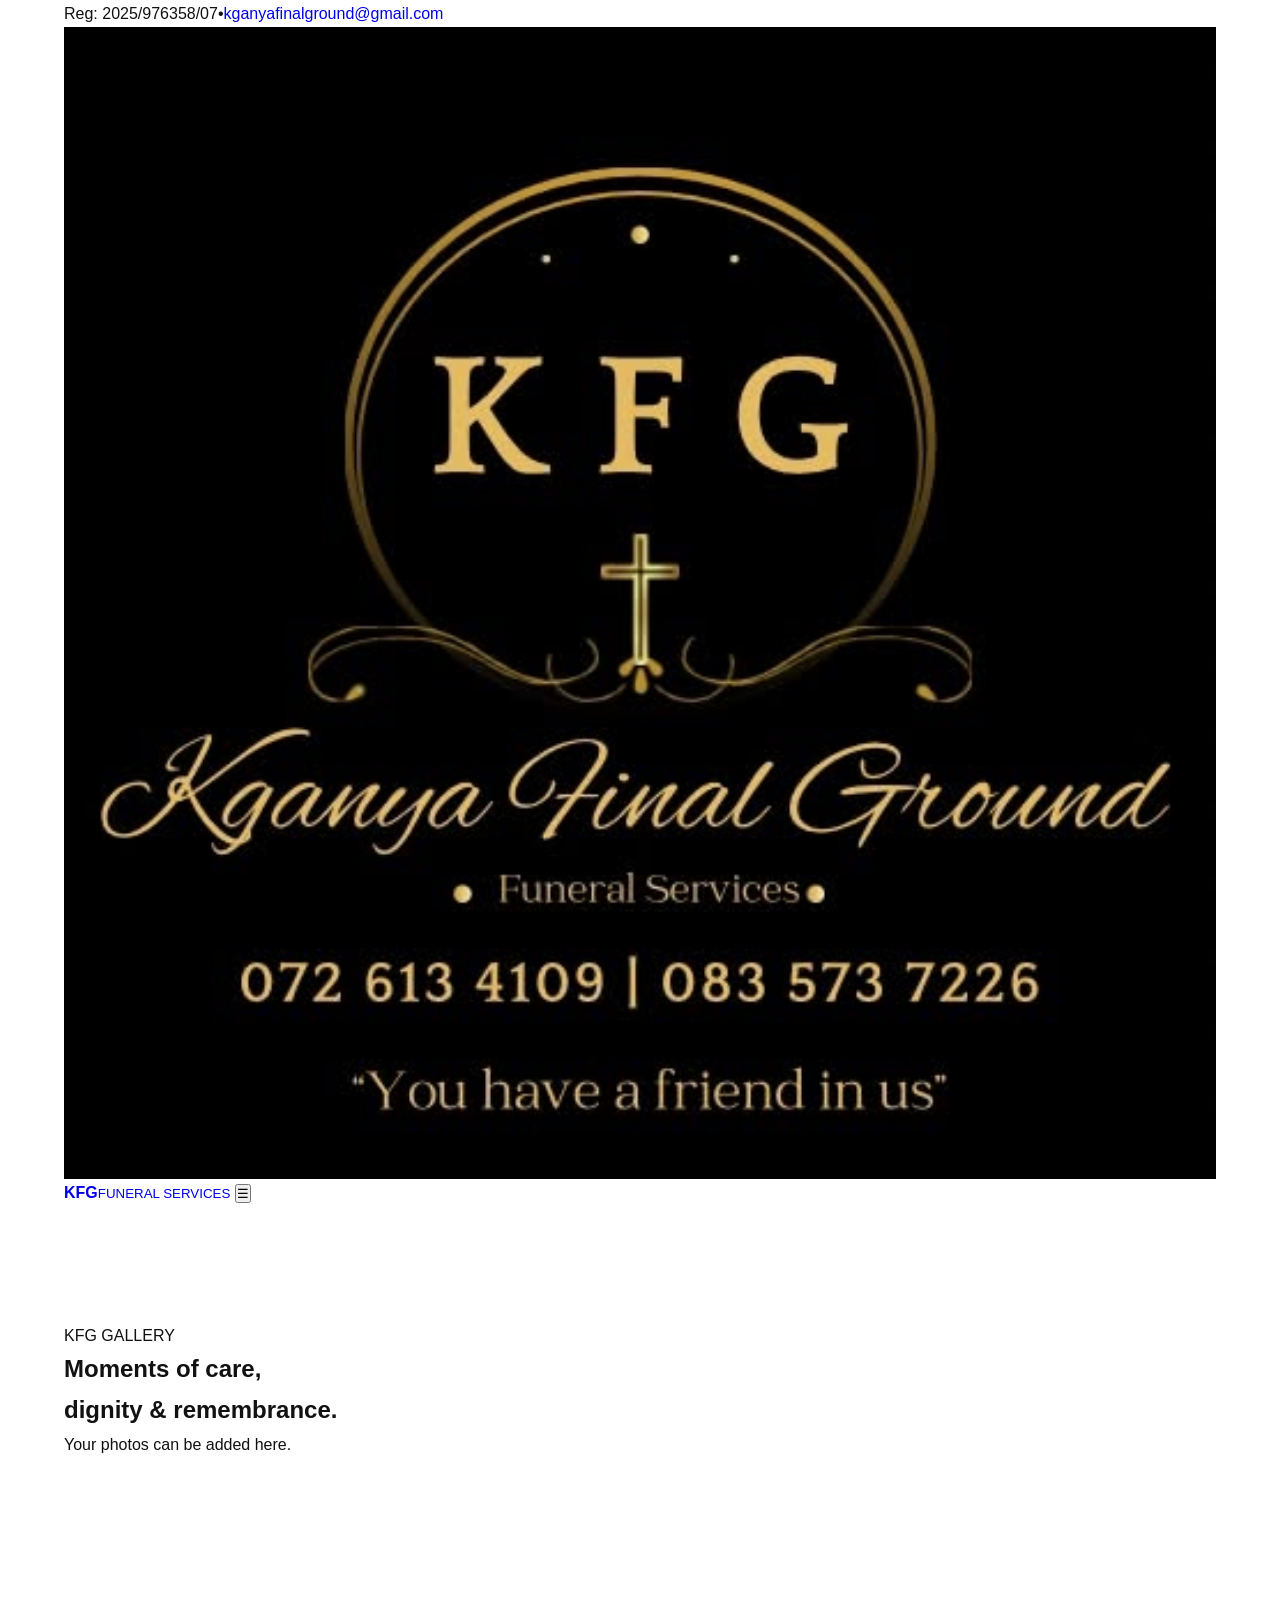
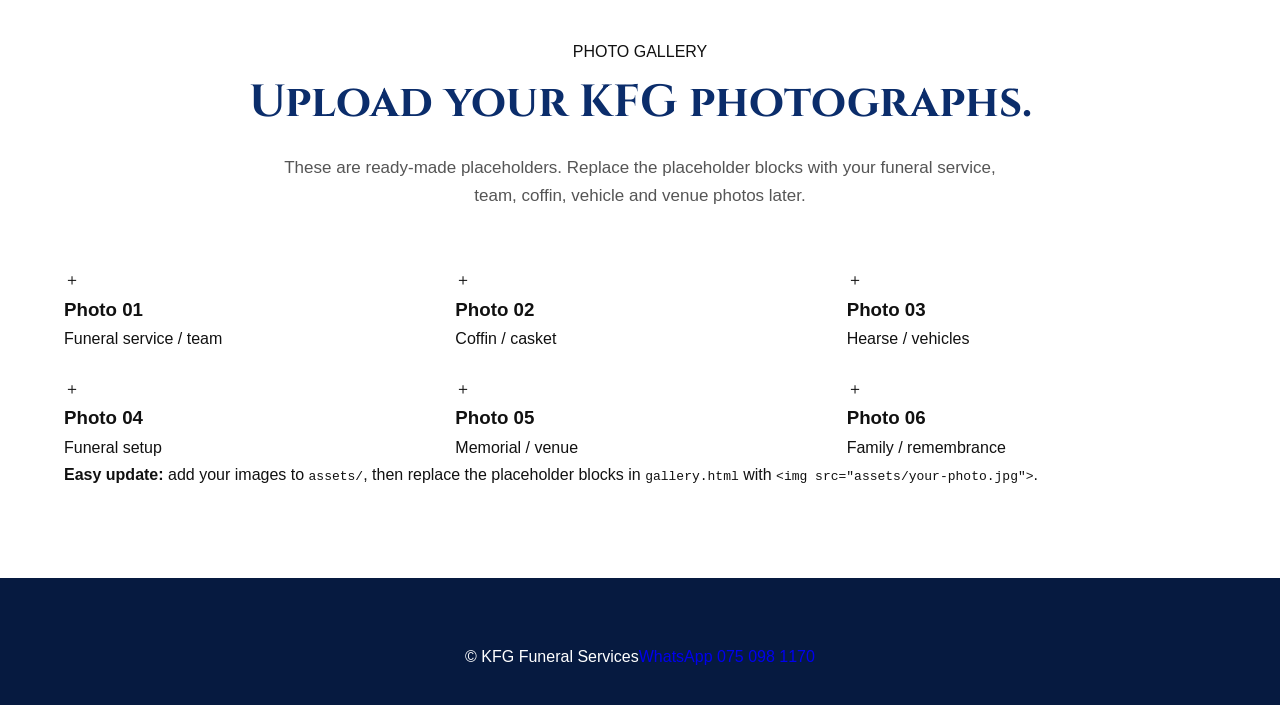
<file: gallery.html>
<!DOCTYPE html>
<html lang="en">
<head>
  <meta charset="UTF-8">
  <meta name="viewport" content="width=device-width, initial-scale=1.0">
  <meta name="description" content="KFG Funeral Services gallery.">
  <title>Gallery | KFG Funeral Services</title>
  <link rel="preconnect" href="https://fonts.googleapis.com">
  <link rel="preconnect" href="https://fonts.gstatic.com" crossorigin>
  <link href="https://fonts.googleapis.com/css2?family=Cinzel:wght@500;600;700&family=Inter:wght@400;500;600;700;800&display=swap" rel="stylesheet">
  <link rel="stylesheet" href="style.css">
</head>
<body>
  <div class="topbar"><div class="container topbar-inner"><span>Reg: 2025/976358/07</span><span>•</span><a href="mailto:kganyafinalground@gmail.com">kganyafinalground@gmail.com</a></div></div>
  <header class="site-header compact-header">
    <nav class="nav container" aria-label="Main navigation">
      <a class="brand" href="index.html"><img src="images/logo.jpg" alt="KFG Funeral Services logo"><span><strong>KFG</strong><small>FUNERAL SERVICES</small></span></a>
      <button class="nav-toggle" aria-label="Open menu" aria-expanded="false">☰</button>
      <div class="nav-links"><a href="index.html">Home</a><a href="index.html#cover">Cover</a><a href="index.html#services">Services</a><a href="about.html">About</a><a class="active" href="gallery.html">Gallery</a><a href="index.html#contact">Contact</a><a class="nav-wa" href="https://wa.me/27750981170?text=Hello%20KFG%20Funeral%20Services%2C%20I%20would%20like%20to%20make%20an%20enquiry." target="_blank" rel="noopener">WhatsApp Us</a></div>
    </nav>
    <section class="page-hero"><div class="container"><span class="eyebrow">KFG GALLERY</span><h1>Moments of care,<br><span>dignity &amp; remembrance.</span></h1><p>Your photos can be added here.</p></div></section>
  </header>
  <main>
    <section class="section">
      <div class="container">
        <div class="section-title center reveal"><span class="eyebrow">PHOTO GALLERY</span><h2>Upload your KFG photographs.</h2><p>These are ready-made placeholders. Replace the placeholder blocks with your funeral service, team, coffin, vehicle and venue photos later.</p></div>
        <div class="gallery-grid">
          <div class="gallery-placeholder reveal"><div class="img src="fleet vehicles all black.jpeg">＋</div><h3>Photo 01</h3><p>Funeral service / team</p></div>
          <div class="gallery-placeholder reveal"><div class="img src="images/vehicles pgp 4.jpeg">＋</div><h3>Photo 02</h3><p>Coffin / casket</p></div>
          <div class="gallery-placeholder reveal"><div class="img src="images/vehicles pgp 5.jpeg">＋</div><h3>Photo 03</h3><p>Hearse / vehicles</p></div>
          <div class="gallery-placeholder reveal"><div class="img src="images/vehicles pgp.jpeg">＋</div><h3>Photo 04</h3><p>Funeral setup</p></div>
          <div class="gallery-placeholder reveal"><div class="img src="images/vehicles pgp 2.jpg">＋</div><h3>Photo 05</h3><p>Memorial / venue</p></div>
          <div class="gallery-placeholder reveal"><div class="img src="images/images.jpeg">＋</div><h3>Photo 06</h3><p>Family / remembrance</p></div>
        </div>
        <div class="gallery-tip reveal"><strong>Easy update:</strong> add your images to <code>assets/</code>, then replace the placeholder blocks in <code>gallery.html</code> with <code>&lt;img src="assets/your-photo.jpg"&gt;</code>.</div>
      </div>
    </section>
  </main>
  <footer><div class="container footer-bottom"><span>© <span id="year"></span> KFG Funeral Services</span><a href="https://wa.me/27750981170?text=Hello%20KFG%20Funeral%20Services%2C%20I%20would%20like%20to%20make%20an%20enquiry." target="_blank" rel="noopener">WhatsApp 075 098 1170</a></div></footer>
  <script src="script.js"></script>
</body>
</html>
</file>
<file: style.css>
/* =====================================================
   KFG FUNERAL SERVICE
   Designed by Hlaks Web Wonders
===================================================== */
/* KFG THEME TEST */

* {
    margin: 0;
    padding: 0;
    box-sizing: border-box;
    scroll-behavior: smooth;
}

:root {
    --navy: #0b2d6b;
    --navy-dark: #061a40;
    --gold: #d4af37;
    --gold-light: #f3d675;
    --white: #ffffff;
    --black: #111111;
    --light: #f6f7fa;
    --text: #555;
    --border: rgba(212,175,55,.25);
    --shadow: 0 15px 40px rgba(0,0,0,.12);
}

body {
    font-family: "Poppins", sans-serif;
    background: #fff;
    color: var(--black);
    line-height: 1.7;
    overflow-x: hidden;
}

img {
    width: 100%;
    display: block;
}

a {
    text-decoration: none;
}

ul {
    list-style: none;
}

.container {
    width: 90%;
    max-width: 1300px;
    margin: auto;
}

section {
    padding: 90px 0;
}

/* =====================================================
   NAVIGATION
===================================================== */

.navbar {
    position: fixed;
    top: 0;
    left: 0;
    width: 100%;
    min-height: 80px;
    padding: 12px 5%;
    display: flex;
    align-items: center;
    justify-content: space-between;
    background: rgba(6, 26, 64, .96);
    backdrop-filter: blur(12px);
    z-index: 9999;
    box-shadow: 0 5px 25px rgba(0,0,0,.15);
}

.logo {
    display: flex;
    align-items: center;
    gap: 12px;
    color: #fff;
    font-family: "Cinzel", serif;
    font-size: 21px;
    font-weight: 700;
}

.logo img {
    width: 55px;
    height: 55px;
    object-fit: contain;
    border-radius: 50%;
}

.nav-links {
    display: flex;
    align-items: center;
    gap: 25px;
}

.nav-links a {
    color: #fff;
    font-size: 15px;
    font-weight: 500;
    transition: .3s ease;
}

.nav-links a:hover {
    color: var(--gold);
}

.join-btn {
    background: var(--gold);
    color: var(--black) !important;
    padding: 11px 23px;
    border-radius: 50px;
    font-weight: 700 !important;
}

.join-btn:hover {
    background: #fff;
    transform: translateY(-2px);
}

.menu-btn {
    display: none;
    color: #fff;
    font-size: 28px;
    cursor: pointer;
}

/* =====================================================
   HERO
===================================================== */

.hero {
    position: relative;
    min-height: 100vh;
    display: flex;
    align-items: center;
    justify-content: center;
    text-align: center;

    /*
       IMPORTANT:
       Put your hero image in:
       images/hero.jpg

       Then use exactly this filename.
    */

    background-image:
        linear-gradient(
            rgba(0,0,0,.42),
            rgba(0,0,0,.55)
        ),
        url("images/vehicles pgp.jpeg");

    background-size: cover;
    background-position: center;
    background-repeat: no-repeat;
    background-attachment: fixed;

    overflow: hidden;
}

.hero::before {
    content: "";
    position: absolute;
    inset: 0;
    background:
        linear-gradient(
            135deg,
            rgba(11,45,107,.45),
            rgba(0,0,0,.25)
        );
    z-index: 1;
}

.hero-content {
    position: relative;
    z-index: 3;
    width: 90%;
    max-width: 950px;
    color: #fff;
    padding-top: 70px;
}

.hero-content h1 {
    font-family: "Cinzel", serif;
    font-size: clamp(42px, 6vw, 78px);
    line-height: 1.15;
    margin-bottom: 25px;
    text-shadow: 0 5px 20px rgba(0,0,0,.5);
}

.hero-content h1 span {
    color: var(--gold);
}

.hero-content p {
    max-width: 750px;
    margin: 0 auto 35px;
    font-size: 19px;
    color: #fff;
}

.hero-buttons {
    display: flex;
    justify-content: center;
    gap: 18px;
    flex-wrap: wrap;
}

.btn-primary,
.btn-secondary {
    display: inline-block;
    padding: 15px 30px;
    border-radius: 50px;
    font-weight: 700;
    transition: .35s ease;
}

.btn-primary {
    background: var(--gold);
    color: var(--black);
}

.btn-secondary {
    border: 2px solid #fff;
    color: #fff;
    background: rgba(255,255,255,.08);
}

.btn-primary:hover,
.btn-secondary:hover {
    transform: translateY(-5px);
}

.btn-primary:hover {
    background: #fff;
}

.btn-secondary:hover {
    background: var(--gold);
    border-color: var(--gold);
    color: #111;
}

.hero-badges {
    display: flex;
    justify-content: center;
    gap: 15px;
    flex-wrap: wrap;
    margin-top: 40px;
}

.hero-badges div {
    padding: 12px 20px;
    border-radius: 50px;
    background: rgba(255,255,255,.13);
    border: 1px solid rgba(255,255,255,.2);
    backdrop-filter: blur(10px);
    color: #fff;
    font-size: 14px;
}

.hero-badges i {
    color: var(--gold);
    margin-right: 7px;
}

/* =====================================================
   SECTION TITLES
===================================================== */

.section-title {
    text-align: center;
    margin-bottom: 55px;
}

.section-title h2 {
    font-family: "Cinzel", serif;
    font-size: clamp(30px, 4vw, 45px);
    color: var(--navy);
    margin-bottom: 12px;
}

.section-title p {
    max-width: 750px;
    margin: auto;
    color: var(--text);
    font-size: 17px;
}

/* =====================================================
   ABOUT
===================================================== */

.about {
    background: #fff;
}

.about-grid {
    display: grid;
    grid-template-columns: 1fr 1fr;
    gap: 60px;
    align-items: center;
}

.about-image img {
    border-radius: 22px;
    box-shadow: var(--shadow);
}

.about-text h3 {
    color: var(--navy);
    font-family: "Cinzel", serif;
    font-size: 34px;
    margin-bottom: 20px;
}

.about-text p {
    color: var(--text);
    margin-bottom: 18px;
}

/* =====================================================
   FUNERAL COVER PACKAGES
===================================================== */

.packages {
    background: linear-gradient(180deg, #f6f7fa, #fff);
}

.packages-grid {
    display: grid;
    grid-template-columns: repeat(4, 1fr);
    gap: 25px;
}

.package-card {
    position: relative;
    background: #fff;
    border-radius: 22px;
    overflow: hidden;
    box-shadow: var(--shadow);
    border: 1px solid #eee;
    transition: .4s ease;
}

.package-card:hover {
    transform: translateY(-12px);
    box-shadow: 0 25px 55px rgba(0,0,0,.18);
}

.package-card.featured {
    border: 3px solid var(--gold);
}

.package-top {
    background: linear-gradient(135deg, var(--navy-dark), var(--navy));
    color: #fff;
    text-align: center;
    padding: 30px 20px;
}

.package-top h3 {
    font-family: "Cinzel", serif;
    font-size: 26px;
    margin-bottom: 8px;
}

.package-top span {
    color: var(--gold-light);
    font-size: 13px;
}

.package-card ul {
    padding: 25px;
}

.package-card li {
    display: flex;
    gap: 9px;
    margin-bottom: 17px;
    color: #444;
    font-size: 14px;
}

.package-card li i {
    color: var(--gold);
    margin-top: 5px;
}

.package-card strong {
    margin-left: auto;
    color: var(--navy);
}

.package-btn {
    display: block;
    margin: 0 22px 25px;
    padding: 14px;
    text-align: center;
    border-radius: 50px;
    background: var(--gold);
    color: #111;
    font-weight: 700;
    transition: .3s;
}

.package-btn:hover {
    background: var(--navy);
    color: #fff;
}

.popular {
    position: absolute;
    top: 20px;
    right: -45px;
    background: var(--gold);
    color: #111;
    padding: 8px 50px;
    font-size: 11px;
    font-weight: 800;
    transform: rotate(45deg);
}

/* =====================================================
   SERVICES
===================================================== */

.included-services {
    background: #fff;
}

.services-grid {
    display: grid;
    grid-template-columns: repeat(4, 1fr);
    gap: 22px;
}

.service-box {
    padding: 30px 20px;
    background: #fff;
    border-radius: 18px;
    text-align: center;
    box-shadow: 0 10px 30px rgba(0,0,0,.08);
    transition: .35s;
}

.service-box:hover {
    background: var(--navy);
    color: #fff;
    transform: translateY(-8px);
}

.service-box i {
    display: block;
    color: var(--gold);
    font-size: 38px;
    margin-bottom: 15px;
}

.service-box span {
    font-weight: 600;
}

/* =====================================================
   WAITING PERIOD
===================================================== */

.waiting-period {
    background: linear-gradient(135deg, var(--navy-dark), var(--navy));
    color: #fff;
    text-align: center;
}

.waiting-card {
    max-width: 750px;
    margin: auto;
}

.waiting-card i {
    color: var(--gold);
    font-size: 60px;
}

.waiting-card h2 {
    font-family: "Cinzel", serif;
    font-size: 38px;
    margin: 15px 0;
}

.waiting-card h1 {
    color: var(--gold);
    font-size: 75px;
}

.waiting-card p {
    font-size: 17px;
    margin-top: 10px;
}

/* =====================================================
   WHY KFG
===================================================== */

.why-kfg {
    background: var(--light);
}

.why-grid {
    display: grid;
    grid-template-columns: repeat(4, 1fr);
    gap: 25px;
}

.why-card {
    background: #fff;
    padding: 35px 25px;
    text-align: center;
    border-radius: 20px;
    box-shadow: 0 10px 30px rgba(0,0,0,.08);
    transition: .35s;
}

.why-card:hover {
    transform: translateY(-8px);
}

.why-card i {
    color: var(--gold);
    font-size: 45px;
    margin-bottom: 15px;
}

.why-card h3 {
    color: var(--navy);
    margin-bottom: 10px;
}

/* =====================================================
   STATISTICS
===================================================== */

.statistics {
    background: var(--navy);
    color: #fff;
}

.stats-grid {
    display: grid;
    grid-template-columns: repeat(4, 1fr);
    gap: 25px;
}

.stat-card {
    text-align: center;
    padding: 25px;
}

.stat-card i {
    color: var(--gold);
    font-size: 40px;
    margin-bottom: 10px;
}

.stat-card h2 {
    font-size: 45px;
    color: #fff;
}

.stat-card p {
    color: #ddd;
}

/* =====================================================
   GALLERY
===================================================== */

.gallery {
    background: #fff;
}

.gallery-grid {
    display: grid;
    grid-template-columns: repeat(3, 1fr);
    gap: 22px;
}

.gallery-item {
    height: 280px;
    overflow: hidden;
    border-radius: 18px;
    box-shadow: var(--shadow);
}

.gallery-item img {
    height: 100%;
    object-fit: cover;
    transition: .5s;
}

.gallery-item:hover img {
    transform: scale(1.1);
}

/* =====================================================
   CTA
===================================================== */

.cta {
    background:
        linear-gradient(rgba(6,26,64,.9),rgba(11,45,107,.9)),
        url("../images/hero.jpg") center/cover;
    color: #fff;
    text-align: center;
}

.cta h2 {
    font-family: "Cinzel", serif;
    font-size: 42px;
    margin-bottom: 15px;
}

.cta p {
    max-width: 700px;
    margin: 0 auto 25px;
}

/* =====================================================
   TESTIMONIALS
===================================================== */

.testimonials {
    background: var(--light);
}

.testimonials-grid {
    display: grid;
    grid-template-columns: repeat(3, 1fr);
    gap: 25px;
}

.testimonial-card {
    background: #fff;
    padding: 35px;
    border-radius: 20px;
    box-shadow: var(--shadow);
}

.stars {
    color: var(--gold);
    font-size: 22px;
    margin-bottom: 15px;
}

.testimonial-card p {
    color: var(--text);
    font-style: italic;
    margin-bottom: 20px;
}

.testimonial-card h4 {
    color: var(--navy);
}

/* =====================================================
   FAQ
===================================================== */

.faq {
    background: #fff;
}

.faq-container {
    max-width: 900px;
    margin: auto;
}

.faq details {
    background: var(--light);
    margin-bottom: 15px;
    padding: 20px;
    border-radius: 12px;
}

.faq summary {
    color: var(--navy);
    font-weight: 700;
    cursor: pointer;
}

.faq p {
    color: var(--text);
    margin-top: 15px;
}

/* =====================================================
   CONTACT
===================================================== */

.contact {
    background: var(--light);
}

.contact-wrapper {
    display: grid;
    grid-template-columns: 1fr 1fr;
    gap: 40px;
}

.contact-info {
    background: var(--navy);
    color: #fff;
    padding: 40px;
    border-radius: 22px;
}

.contact-info h3 {
    font-family: "Cinzel", serif;
    font-size: 28px;
    margin-bottom: 25px;
}

.contact-info p {
    margin-bottom: 18px;
}

.contact-info i {
    color: var(--gold);
    width: 25px;
}

.contact-form {
    background: #fff;
    padding: 40px;
    border-radius: 22px;
    box-shadow: var(--shadow);
}

.contact-form input,
.contact-form textarea,
.contact-form select {
    width: 100%;
    border: 1px solid #ddd;
    border-radius: 10px;
    padding: 15px;
    margin-bottom: 17px;
    font-family: inherit;
    font-size: 15px;
}

.contact-form button {
    width: 100%;
    border: none;
    background: var(--gold);
    padding: 15px;
    border-radius: 50px;
    font-size: 16px;
    font-weight: 700;
    cursor: pointer;
}

/* =====================================================
   MAP
===================================================== */

.map iframe {
    display: block;
    width: 100%;
    height: 430px;
    border: 0;
}

/* =====================================================
   FOOTER
===================================================== */

footer {
    background: var(--navy-dark);
    color: #fff;
    text-align: center;
    padding: 65px 20px 35px;
}

.footer-logo {
    width: 100px;
    height: 100px;
    object-fit: contain;
    margin: auto auto 20px;
    border-radius: 50%;
}

.footer-content h2 {
    font-family: "Cinzel", serif;
    margin-bottom: 15px;
}

.footer-content > p {
    max-width: 700px;
    margin: auto;
    color: #ccc;
}

.footer-links {
    margin: 30px 0;
}

.footer-links a {
    color: #fff;
    margin: 0 12px;
}

.footer-links a:hover {
    color: var(--gold);
}

.social-icons {
    margin: 25px 0;
}

.social-icons a {
    display: inline-flex;
    justify-content: center;
    align-items: center;
    width: 45px;
    height: 45px;
    border-radius: 50%;
    background: var(--gold);
    color: #111;
    margin: 0 5px;
    transition: .3s;
}

.social-icons a:hover {
    transform: translateY(-5px);
    background: #fff;
}

.copyright {
    margin-top: 25px;
    font-size: 14px;
}

.designer {
    margin-top: 8px !important;
    font-size: 14px;
}

.designer strong {
    color: var(--gold);
}

/* =====================================================
   WHATSAPP
===================================================== */

.whatsapp-chat {
    position: fixed;
    right: 25px;
    bottom: 25px;
    display: flex;
    align-items: center;
    gap: 10px;
    padding: 13px 20px;
    border-radius: 50px;
    background: #25d366;
    color: #fff;
    font-weight: 700;
    z-index: 9998;
    box-shadow: 0 8px 25px rgba(0,0,0,.25);
}

.whatsapp-chat i {
    font-size: 25px;
}

/* =====================================================
   BACK TO TOP
===================================================== */

#topBtn {
    position: fixed;
    right: 25px;
    bottom: 100px;
    width: 50px;
    height: 50px;
    border: none;
    border-radius: 50%;
    background: var(--gold);
    color: #111;
    cursor: pointer;
    z-index: 9997;
    box-shadow: var(--shadow);
}

/* =====================================================
   RESPONSIVE
===================================================== */

@media(max-width:1100px) {

    .packages-grid {
        grid-template-columns: repeat(2, 1fr);
    }

    .services-grid {
        grid-template-columns: repeat(3, 1fr);
    }

    .why-grid {
        grid-template-columns: repeat(2, 1fr);
    }

    .stats-grid {
        grid-template-columns: repeat(2, 1fr);
    }
}

@media(max-width:850px) {

    .nav-links {
        display: none;
    }

    .menu-btn {
        display: block;
    }

    .about-grid,
    .contact-wrapper {
        grid-template-columns: 1fr;
    }

    .gallery-grid {
        grid-template-columns: repeat(2, 1fr);
    }

    .testimonials-grid {
        grid-template-columns: 1fr;
    }
}

@media(max-width:600px) {

    section {
        padding: 70px 0;
    }

    .packages-grid,
    .services-grid,
    .why-grid,
    .stats-grid,
    .gallery-grid {
        grid-template-columns: 1fr;
    }

    .hero {
        min-height: 850px;
        background-attachment: scroll;
    }

    .hero-content h1 {
        font-size: 39px;
    }

    .hero-content p {
        font-size: 16px;
    }

    .hero-badges {
        flex-direction: column;
        align-items: center;
    }

    .waiting-card h1 {
        font-size: 55px;
    }

    .cta h2 {
        font-size: 32px;
    }

    .whatsapp-chat span {
        display: none;
    }

    .whatsapp-chat {
        width: 58px;
        height: 58px;
        padding: 0;
        justify-content: center;
    }
}
/* ==========================================
   KFG JOIN PAGE
========================================== */

.join-header{
    position:relative;
    background:#0B2D6B;
    padding:18px 7%;
    z-index:100;
}

.join-navbar{
    max-width:1300px;
    margin:auto;
    display:flex;
    align-items:center;
    justify-content:space-between;
}

.join-logo{
    color:#fff;
    font-family:"Cinzel",serif;
    font-size:24px;
    font-weight:700;
}

.back-home{
    color:#fff;
    border:1px solid rgba(255,255,255,.5);
    padding:10px 20px;
    border-radius:30px;
    transition:.3s;
}

.back-home:hover{
    background:#D4AF37;
    color:#111;
}


/* ==========================================
   JOIN HERO
========================================== */

.join-hero{
    position:relative;
    min-height:520px;

    background:
    linear-gradient(
        rgba(11,45,107,.65),
        rgba(0,0,0,.65)
    ),
    url("images/hero.jpg");

    background-size:cover;
    background-position:center;

    display:flex;
    align-items:center;
    justify-content:center;

    text-align:center;
    color:#fff;
}

.join-hero-content{
    position:relative;
    z-index:2;
    width:90%;
    max-width:850px;
}

.small-title{
    color:#D4AF37;
    font-weight:700;
    letter-spacing:3px;
}

.join-hero h1{
    font-family:"Cinzel",serif;
    font-size:65px;
    margin:15px 0;
}

.join-hero p{
    font-size:20px;
    max-width:700px;
    margin:auto;
}

.hero-badge{
    display:inline-block;
    margin-top:30px;
    padding:13px 25px;
    border-radius:40px;
    background:#D4AF37;
    color:#111;
    font-weight:700;
}

.hero-badge i{
    margin-right:8px;
}


/* ==========================================
   COVER SECTION
========================================== */

.cover-section{
    background:#f7f8fb;
    padding:100px 0;
}

.join-container{
    width:90%;
    max-width:1300px;
    margin:auto;
}

.join-title{
    text-align:center;
    margin-bottom:60px;
}

.join-title span{
    color:#D4AF37;
    font-weight:700;
    letter-spacing:2px;
}

.join-title h2{
    font-family:"Cinzel",serif;
    font-size:42px;
    color:#0B2D6B;
    margin:10px 0;
}

.join-title p{
    color:#666;
}


/* ==========================================
   COVER CARDS
========================================== */

.cover-grid{
    display:grid;
    grid-template-columns:
    repeat(auto-fit,minmax(280px,1fr));

    gap:30px;
}

.cover-card{
    position:relative;
    background:#fff;
    padding:40px 30px;
    border-radius:20px;

    box-shadow:
    0 15px 40px rgba(0,0,0,.10);

    transition:.4s;
}

.cover-card:hover{
    transform:translateY(-10px);
    box-shadow:
    0 25px 50px rgba(0,0,0,.18);
}

.featured-cover{
    border:3px solid #D4AF37;
}

.popular-label{
    position:absolute;
    top:0;
    right:0;

    background:#D4AF37;
    color:#111;

    padding:8px 18px;

    border-radius:
    0 20px 0 20px;

    font-size:12px;
    font-weight:700;
}

.cover-icon{
    width:70px;
    height:70px;

    display:flex;
    align-items:center;
    justify-content:center;

    background:#0B2D6B;
    color:#D4AF37;

    border-radius:50%;

    font-size:28px;

    margin-bottom:25px;
}

.cover-card h3{
    font-family:"Cinzel",serif;
    color:#0B2D6B;
    font-size:28px;
}

.age{
    color:#777;
    font-size:14px;
    margin:8px 0 20px;
}

.price-list{
    border-top:1px solid #eee;
    border-bottom:1px solid #eee;

    padding:15px 0;
    margin-bottom:20px;
}

.price-list p{
    display:flex;
    justify-content:space-between;
    gap:15px;

    margin:10px 0;
    color:#444;
}

.price-list strong{
    color:#0B2D6B;
}

.cover-card ul{
    margin-bottom:25px;
}

.cover-card li{
    margin:12px 0;
    color:#555;
}

.cover-card li i{
    color:#D4AF37;
    margin-right:8px;
}

.select-cover{
    width:100%;

    border:none;

    background:#D4AF37;
    color:#111;

    padding:15px;

    border-radius:40px;

    font-size:16px;
    font-weight:700;

    cursor:pointer;

    transition:.3s;
}

.select-cover:hover{
    background:#0B2D6B;
    color:#fff;
}


/* ==========================================
   APPLICATION
========================================== */

.application{
    background:#fff;
    padding:100px 0;
}

.application-box{
    max-width:950px;
    margin:auto;

    background:#fff;

    padding:50px;

    border-radius:25px;

    box-shadow:
    0 20px 60px rgba(0,0,0,.12);
}

.form-row{
    display:grid;
    grid-template-columns:1fr 1fr;
    gap:25px;
}

.form-group{
    margin-bottom:25px;
}

.form-group label{
    display:block;
    font-weight:600;
    color:#0B2D6B;
    margin-bottom:8px;
}

.form-group input,
.form-group select,
.form-group textarea{
    width:100%;

    padding:15px;

    border:1px solid #ddd;

    border-radius:10px;

    font-family:"Poppins",sans-serif;

    font-size:15px;

    outline:none;
}

.form-group input:focus,
.form-group select:focus,
.form-group textarea:focus{
    border-color:#D4AF37;
}

.submit-application{
    width:100%;

    border:none;

    background:#25D366;

    color:#fff;

    padding:17px;

    border-radius:50px;

    font-size:17px;

    font-weight:700;

    cursor:pointer;

    transition:.3s;
}

.submit-application:hover{
    transform:translateY(-3px);
    box-shadow:0 10px 25px rgba(0,0,0,.15);
}

.submit-application i{
    margin-right:8px;
}


/* ==========================================
   INFORMATION
========================================== */

.join-info{
    background:#0B2D6B;
    color:#fff;
    padding:80px 0;
}

.info-grid{
    display:grid;

    grid-template-columns:
    repeat(auto-fit,minmax(250px,1fr));

    gap:30px;

    text-align:center;
}

.info-grid > div{
    padding:25px;
}

.info-grid i{
    font-size:45px;
    color:#D4AF37;
    margin-bottom:20px;
}

.info-grid h3{
    font-family:"Cinzel",serif;
    margin-bottom:10px;
}

.info-grid p{
    color:rgba(255,255,255,.8);
}


/* ==========================================
   FOOTER
========================================== */

.join-footer{
    background:#071b42;
    color:#fff;
    text-align:center;
    padding:60px 20px 30px;
}

.join-footer h2{
    font-family:"Cinzel",serif;
    color:#D4AF37;
}

.join-footer p{
    margin:10px 0;
    color:rgba(255,255,255,.8);
}

.footer-line{
    width:100%;
    max-width:500px;
    height:1px;
    background:rgba(255,255,255,.2);
    margin:30px auto;
}

.designer strong{
    color:#D4AF37;
}


/* ==========================================
   MOBILE
========================================== */

@media(max-width:700px){

    .join-navbar{
        gap:15px;
    }

    .join-logo{
        font-size:18px;
    }

    .back-home{
        padding:8px 14px;
        font-size:13px;
    }

    .join-hero{
        min-height:450px;
    }

    .join-hero h1{
        font-size:42px;
    }

    .join-hero p{
        font-size:16px;
    }

    .join-title h2{
        font-size:32px;
    }

    .application-box{
        padding:25px 20px;
    }

    .form-row{
        grid-template-columns:1fr;
        gap:0;
    }

}
/* ==========================================
   IMALI / CASH FUNERAL COVER
========================================== */

.imali-cover{
    background:#f5f7fb;
    padding:100px 0;
}

.imali-title{
    margin-bottom:60px;
}

.section-label{
    display:inline-block;
    color:#D4AF37;
    font-weight:700;
    letter-spacing:2px;
    margin-bottom:10px;
}

.imali-grid{
    display:grid;
    grid-template-columns:
    repeat(auto-fit,minmax(290px,1fr));
    gap:30px;
}

.imali-card{
    position:relative;
    background:#fff;
    border-radius:20px;
    overflow:hidden;
    box-shadow:0 15px 40px rgba(0,0,0,.10);
    transition:.4s;
}

.imali-card:hover{
    transform:translateY(-10px);
    box-shadow:0 25px 50px rgba(0,0,0,.18);
}

.imali-featured{
    border:3px solid #D4AF37;
}

.featured-badge{
    position:absolute;
    top:0;
    right:0;
    background:#D4AF37;
    color:#111;
    padding:8px 18px;
    font-size:12px;
    font-weight:700;
    border-radius:0 0 0 15px;
}

.imali-card-header{
    background:linear-gradient(
        135deg,
        #0B2D6B,
        #17479E
    );

    color:#fff;
    text-align:center;
    padding:35px 20px;
}

.imali-card-header i{
    font-size:45px;
    color:#D4AF37;
    margin-bottom:15px;
}

.imali-card-header h3{
    font-family:"Cinzel",serif;
    font-size:28px;
    margin-bottom:8px;
}

.imali-card-header p{
    font-size:14px;
    color:#fff;
}

.imali-table{
    padding:20px;
}

.imali-table > div,
.age-table > div{
    display:flex;
    justify-content:space-between;
    align-items:center;
    padding:14px 10px;
    border-bottom:1px solid #eee;
}

.imali-table strong,
.age-table strong{
    color:#0B2D6B;
    font-size:17px;
}

.table-head{
    background:#0B2D6B;
    color:#fff;
    font-weight:600;
}

.table-head span{
    color:#fff;
}

.age-table{
    padding:0 20px 20px;
}

.age-table h4{
    background:#D4AF37;
    color:#111;
    padding:12px;
    margin:0;
    text-align:center;
}

.combo-note{
    text-align:center;
    padding:20px;
    color:#555;
    background:#fafafa;
}

.imali-btn{
    display:block;
    margin:10px 25px 30px;
    padding:15px;
    text-align:center;
    background:#D4AF37;
    color:#111;
    border-radius:50px;
    font-weight:700;
    transition:.3s;
}

.imali-btn:hover{
    background:#0B2D6B;
    color:#fff;
}


/* IMALI BENEFITS */

.imali-benefits{
    margin-top:60px;

    display:grid;
    grid-template-columns:
    repeat(auto-fit,minmax(250px,1fr));

    gap:20px;
}

.imali-benefits > div{
    background:#0B2D6B;
    color:#fff;
    padding:25px;
    border-radius:15px;
    text-align:center;
}

.imali-benefits i{
    display:block;
    color:#D4AF37;
    font-size:35px;
    margin-bottom:12px;
}

.imali-benefits strong{
    display:block;
    margin-bottom:8px;
}

.imali-benefits span{
    color:rgba(255,255,255,.8);
    font-size:14px;
}


/* ==========================================
   EMERGENCY BUTTON
========================================== */

.imali-emergency{
    margin-top:50px;

    background:#fff;

    border:3px solid #b00020;

    border-radius:20px;

    padding:25px 30px;

    display:flex;
    align-items:center;
    gap:25px;

    box-shadow:0 10px 30px rgba(0,0,0,.08);
}

.emergency-icon{
    width:65px;
    height:65px;

    flex-shrink:0;

    display:flex;
    align-items:center;
    justify-content:center;

    border-radius:50%;

    background:#b00020;
    color:#fff;

    font-size:28px;
}

.emergency-text{
    flex:1;
}

.emergency-text h3{
    color:#b00020;
    font-size:24px;
    margin-bottom:5px;
}

.emergency-text p{
    color:#555;
}

.emergency-btn{
    display:inline-flex;
    align-items:center;
    justify-content:center;
    gap:10px;

    background:#b00020;
    color:#fff;

    padding:15px 25px;

    border-radius:50px;

    font-weight:700;

    white-space:nowrap;

    transition:.3s;
}

.emergency-btn:hover{
    background:#850018;
    transform:translateY(-3px);
}


/* ==========================================
   IMALI MOBILE
========================================== */

@media(max-width:700px){

    .imali-cover{
        padding:70px 0;
    }

    .imali-emergency{
        flex-direction:column;
        text-align:center;
    }

    .emergency-btn{
        width:100%;
        white-space:normal;
    }

}
.emergency-btn{
    display:inline-flex;
    align-items:center;
    justify-content:center;
    gap:10px;
    background:#b00020;
    color:#fff;
    padding:15px 30px;
    border-radius:50px;
    font-weight:700;
    text-decoration:none;
    box-shadow:0 8px 25px rgba(176,0,32,.3);
    transition:.3s;
}

.emergency-btn:hover{
    transform:translateY(-3px);
    background:#850018;
}
</file>
